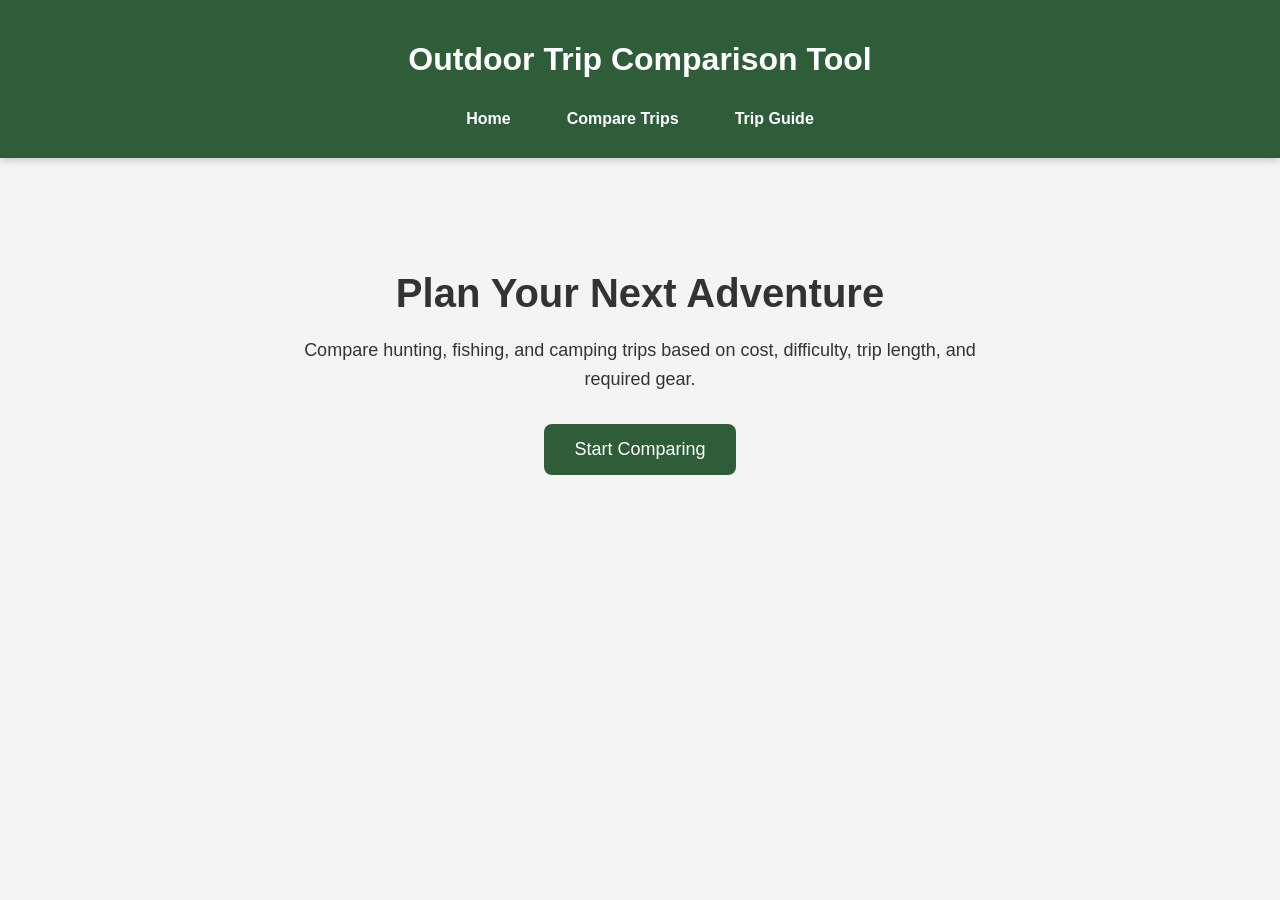
<file: index.html>
<!DOCTYPE html>
<html lang="en">
<head>
    <meta charset="UTF-8">
    <meta name="viewport" content="width=device-width, initial-scale=1.0">
    <title>Outdoor Trip Comparison Tool</title>

    <!-- CSS -->
    <link rel="stylesheet" href="css/style.css">

    <!-- jQuery CDN -->
    <script src="https://code.jquery.com/jquery-3.7.1.min.js"></script>
</head>
<body>

    <header>
        <h1>Outdoor Trip Comparison Tool</h1>

        <nav>
            <a href="index.html">Home</a>
            <a href="compare.html">Compare Trips</a>
            <a href="guide.html">Trip Guide</a>
        </nav>
    </header>

    <main>

        <section class="hero">
            <h2>Plan Your Next Adventure</h2>

            <p>
                Compare hunting, fishing, and camping trips
                based on cost, difficulty, trip length,
                and required gear.
            </p>

            <button id="startButton">
                Start Comparing
            </button>
        </section>

    </main>

    <!-- JavaScript -->
    <script src="js/script.js"></script>

</body>
</html>
</file>
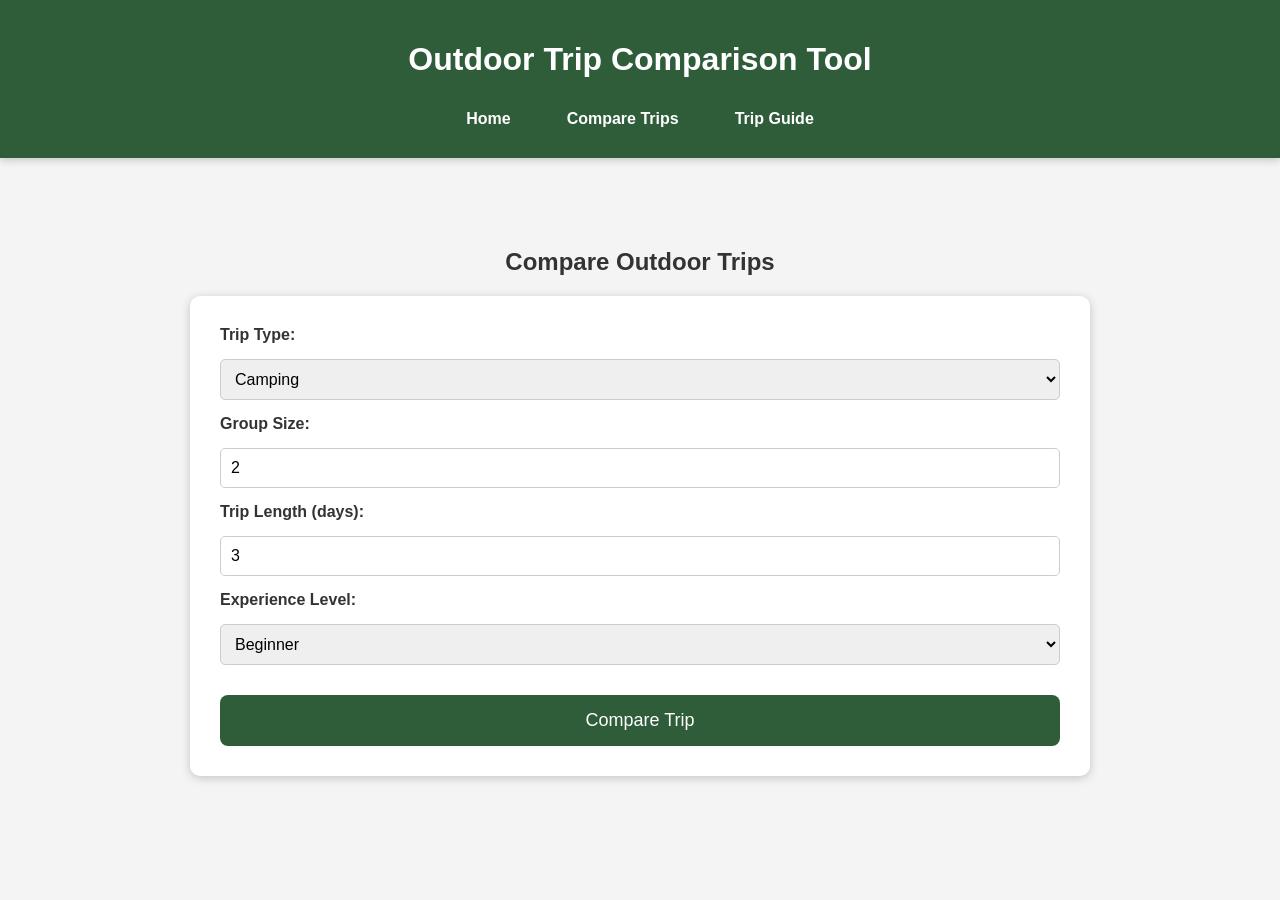
<file: compare.html>
<!DOCTYPE html>
<html lang="en">
<head>
    <meta charset="UTF-8">
    <meta name="viewport" content="width=device-width, initial-scale=1.0">
    <title>Compare Trips</title>

    <!-- CSS -->
    <link rel="stylesheet" href="css/style.css">

    <!-- jQuery -->
    <script src="https://code.jquery.com/jquery-3.7.1.min.js"></script>
</head>
<body>

    <header>
        <h1>Outdoor Trip Comparison Tool</h1>

        <nav>
            <a href="index.html">Home</a>
            <a href="compare.html">Compare Trips</a>
            <a href="guide.html">Trip Guide</a>
        </nav>
    </header>

    <main>

        <section class="comparison-section">

            <h2>Compare Outdoor Trips</h2>

            <!-- User Input Form -->
            <div class="form-container">

                <label for="tripType">Trip Type:</label>
                <select id="tripType">
                    <option value="Camping">Camping</option>
                    <option value="Fishing">Fishing</option>
                    <option value="Hunting">Hunting</option>
                </select>

                <label for="groupSize">Group Size:</label>
                <input type="number" id="groupSize" min="1" value="2">

                <label for="tripLength">Trip Length (days):</label>
                <input type="number" id="tripLength" min="1" value="3">

                <label for="experience">Experience Level:</label>
                <select id="experience">
                    <option value="Beginner">Beginner</option>
                    <option value="Intermediate">Intermediate</option>
                    <option value="Advanced">Advanced</option>
                </select>

                <button id="compareButton">
                    Compare Trip
                </button>

            </div>

            <!-- Results Section -->
            <div id="results">

                <h3>Trip Results</h3>

                <div class="result-card">
                    <p><strong>Estimated Cost:</strong> <span id="costResult"></span></p>
                    <p><strong>Difficulty:</strong> <span id="difficultyResult"></span></p>
                    <p><strong>Recommended For:</strong> <span id="recommendedResult"></span></p>
                    <p><strong>Suggested Gear:</strong></p>
                    <ul id="gearResult"></ul>
                    <p><strong>Trip Description:</strong></p>
                    <p id="descriptionResult"></p>
                </div>

            </div>

        </section>

    </main>

    <!-- JavaScript -->
    <script src="js/script.js"></script>

</body>
</html>
</file>
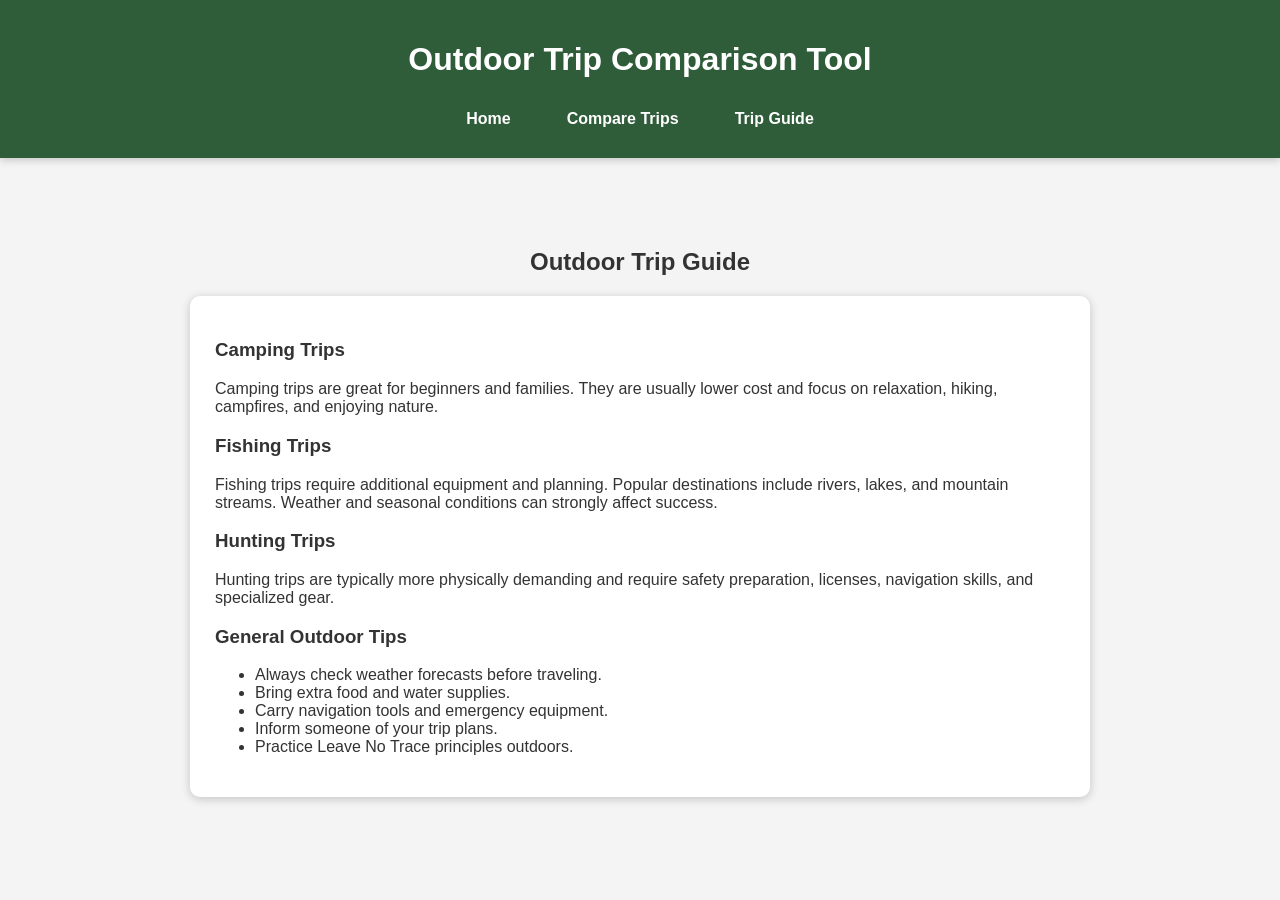
<file: guide.html>
<!DOCTYPE html>
<html lang="en">
<head>
    <meta charset="UTF-8">
    <meta name="viewport" content="width=device-width, initial-scale=1.0">
    <title>Trip Guide</title>

    <!-- CSS -->
    <link rel="stylesheet" href="css/style.css">

    <!-- jQuery -->
    <script src="https://code.jquery.com/jquery-3.7.1.min.js"></script>
</head>
<body>

    <header>
        <h1>Outdoor Trip Comparison Tool</h1>

        <nav>
            <a href="index.html">Home</a>
            <a href="compare.html">Compare Trips</a>
            <a href="guide.html">Trip Guide</a>
        </nav>
    </header>

    <main class="comparison-section">

        <h2>Outdoor Trip Guide</h2>

        <div class="result-card">

            <h3>Camping Trips</h3>

            <p>
                Camping trips are great for beginners and families.
                They are usually lower cost and focus on relaxation,
                hiking, campfires, and enjoying nature.
            </p>

            <h3>Fishing Trips</h3>

            <p>
                Fishing trips require additional equipment and planning.
                Popular destinations include rivers, lakes, and mountain streams.
                Weather and seasonal conditions can strongly affect success.
            </p>

            <h3>Hunting Trips</h3>

            <p>
                Hunting trips are typically more physically demanding and
                require safety preparation, licenses, navigation skills,
                and specialized gear.
            </p>

            <h3>General Outdoor Tips</h3>

            <ul>
                <li>Always check weather forecasts before traveling.</li>
                <li>Bring extra food and water supplies.</li>
                <li>Carry navigation tools and emergency equipment.</li>
                <li>Inform someone of your trip plans.</li>
                <li>Practice Leave No Trace principles outdoors.</li>
            </ul>

        </div>

    </main>

    <script src="js/script.js"></script>

</body>
</html>
</file>
<file: css/style.css>
/* General Page Styling */
body {
    margin: 0;
    font-family: Arial, sans-serif;
    background-color: #f4f4f4;
    color: #333;
}

/* Header */
header {
    background-color: #2f5d3a;
    color: white;
    padding: 20px;
    text-align: center;

    box-shadow: 0px 2px 8px rgba(0, 0, 0, 0.2);
}

/* Navigation Bar */
nav {
    margin-top: 15px;

    display: flex;
    justify-content: center;
    gap: 20px;
}

/* Navigation Links */
nav a {
    color: white;
    text-decoration: none;
    padding: 10px 18px;
    border-radius: 6px;
    font-weight: bold;
    transition: 0.3s;
}

/* Hover Effect */
nav a:hover {
    background-color: rgba(255, 255, 255, 0.2);
    color: #d4edc9;
    transform: translateY(-2px);
}

/* Hero Section */
.hero {
    text-align: center;
    padding: 80px 20px;
}

.hero h2 {
    font-size: 40px;
    margin-bottom: 20px;
}

.hero p {
    max-width: 700px;
    margin: auto;
    font-size: 18px;
    line-height: 1.6;
}

/* Button Styling */
#startButton {
    margin-top: 30px;
    padding: 15px 30px;
    font-size: 18px;
    border: none;
    background-color: #2f5d3a;
    color: white;
    cursor: pointer;
    border-radius: 8px;
    transition: 0.3s;
}

#startButton:hover {
    background-color: #3f7c4d;
    transform: scale(1.05);
}

/* Comparison Section */
.comparison-section {
    max-width: 900px;
    margin: 50px auto;
    padding: 20px;
    text-align: center;
}

/* Form Container */
.form-container {
    background-color: white;
    padding: 30px;
    border-radius: 10px;
    box-shadow: 0px 2px 10px rgba(0, 0, 0, 0.2);

    display: flex;
    flex-direction: column;
    gap: 15px;
}

/* Labels */
.form-container label {
    font-weight: bold;
    text-align: left;
}

/* Inputs and Selects */
.form-container input,
.form-container select {
    padding: 10px;
    font-size: 16px;
    border-radius: 5px;
    border: 1px solid #ccc;
}

/* Compare Button */
#compareButton {
    margin-top: 15px;
    padding: 15px;
    background-color: #2f5d3a;
    color: white;
    border: none;
    border-radius: 8px;
    cursor: pointer;
    font-size: 18px;
    transition: 0.3s;
}

#compareButton:hover {
    background-color: #3f7c4d;
    transform: scale(1.03);
}

/* Results Section */
#results {
    margin-top: 40px;
    display: none;
}

/* Result Card */
.result-card {
    background-color: white;
    padding: 25px;
    border-radius: 10px;
    box-shadow: 0px 2px 10px rgba(0, 0, 0, 0.2);

    text-align: left;
}
</file>
